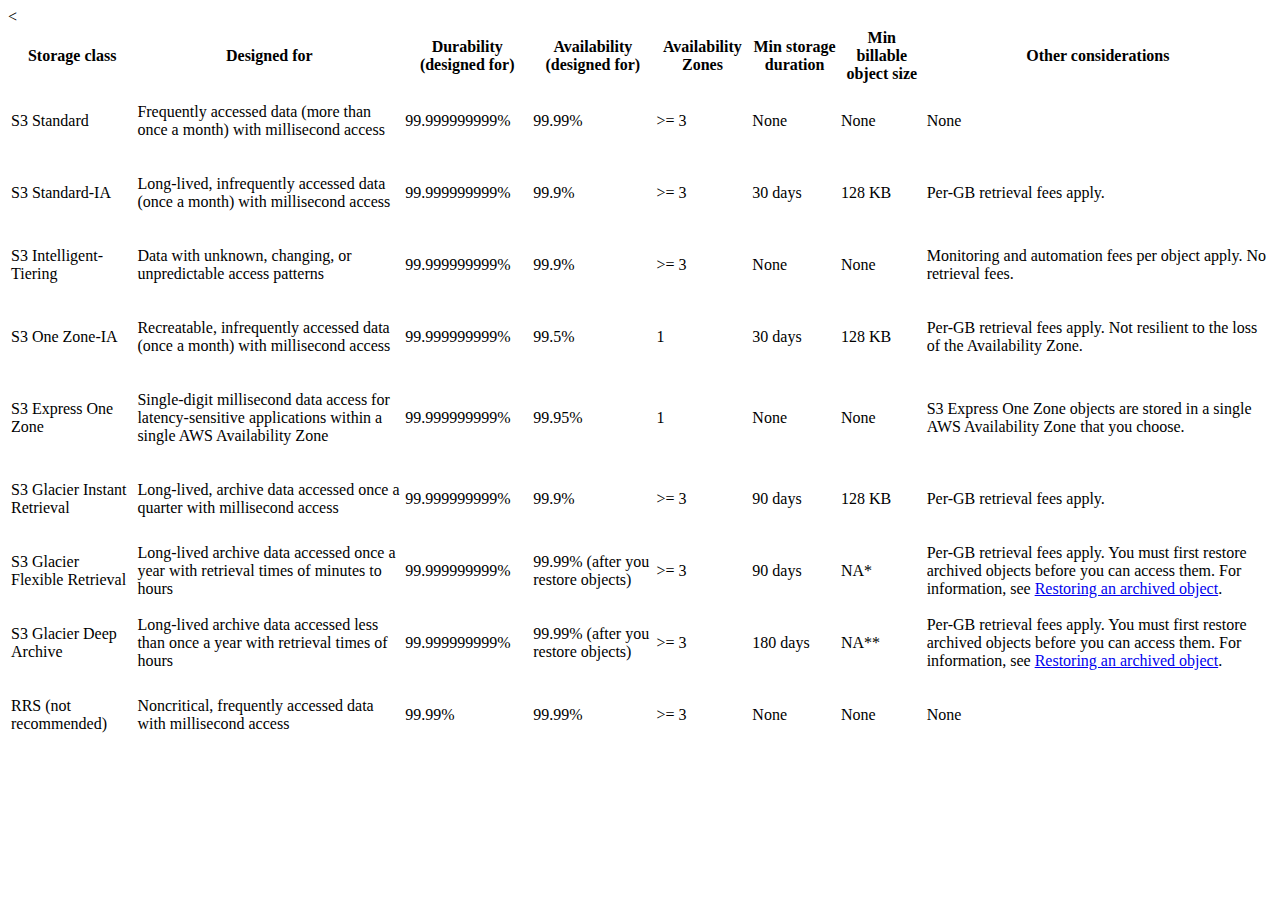
<file: tableawsclass.html>
<!DOCTYPE html>
<<!DOCTYPE html>
<html>
<head>
	<meta charset="utf-8">
	<meta name="viewport" content="width=device-width, initial-scale=1">
	<title></title>
</head>
<body>

	<table id="w1944aac24c18c19b7"><thead>
          <tr>
            <th>Storage class</th>
            <th>Designed for</th>
            <th>Durability (designed for)</th>
            <th>Availability (designed for)</th>
            <th>Availability Zones</th>
            <th>Min storage duration</th>
            <th>Min billable object size</th>
            <th>Other considerations </th>
          </tr>
        </thead>
          <tbody><tr>
            <td tabindex="-1">
              <p>S3 Standard</p>
            </td>
            <td tabindex="-1">
              <p>Frequently accessed data (more than once a month) with millisecond access</p>
            </td>
            <td tabindex="-1">
              <p>99.999999999% </p>
            </td>
            <td tabindex="-1">
              <p>99.99%</p>
            </td>
            <td tabindex="-1">
              <p>&gt;= 3</p>
            </td>
            <td tabindex="-1">
              <p>None</p>
            </td>
            <td tabindex="-1">
              <p>None</p>
            </td>
            <td tabindex="-1">
              <p>None</p>
            </td>
          </tr>
          <tr>
            <td tabindex="-1">
              <p>S3 Standard-IA</p>
            </td>
            <td tabindex="-1">
              <p>Long-lived, infrequently accessed data (once a month) with millisecond
                access</p>
            </td>
            <td tabindex="-1">
              <p>99.999999999% </p>
            </td>
            <td tabindex="-1">
              <p>99.9%</p>
            </td>
            <td tabindex="-1">
              <p>&gt;= 3</p>
            </td>
            <td tabindex="-1">
              <p>30 days</p>
            </td>
            <td tabindex="-1">
              <p>128 KB</p>
            </td>
            <td tabindex="-1">
              <p>Per-GB retrieval fees apply. </p>
            </td>
          </tr>
          <tr>
            <td tabindex="-1">
              <p>S3 Intelligent-Tiering</p>
            </td>
            <td tabindex="-1">
              <p>Data with unknown, changing, or unpredictable access patterns</p>
            </td>
            <td tabindex="-1">
              <p>99.999999999%</p>
            </td>
            <td tabindex="-1">
              <p>99.9%</p>
            </td>
            <td tabindex="-1">
              <p>&gt;= 3</p>
            </td>
            <td tabindex="-1">
              <p>None</p>
            </td>
            <td tabindex="-1">
              <p>None</p>
            </td>
            <td tabindex="-1">
              <p>Monitoring and automation fees per object apply. No retrieval fees.</p>
            </td>
          </tr>
          <tr>
            <td tabindex="-1">
              <p>S3 One Zone-IA</p>
            </td>
            <td tabindex="-1">
              <p>Recreatable, infrequently accessed data (once a month) with millisecond
                access</p>
            </td>
            <td tabindex="-1">
              <p>99.999999999% </p>
            </td>
            <td tabindex="-1">
              <p>99.5%</p>
            </td>
            <td tabindex="-1">
              <p>1</p>
            </td>
            <td tabindex="-1">
              <p>30 days</p>
            </td>
            <td tabindex="-1">
              <p>128 KB</p>
            </td>
            <td tabindex="-1">
              <p>Per-GB retrieval fees apply. Not resilient to the loss of the Availability
                Zone.</p>
            </td>
          </tr>
          <tr>
            <td tabindex="-1">
              <p>S3 Express One Zone</p>
            </td>
            <td tabindex="-1">
              <p>Single-digit millisecond data access for latency-sensitive applications within a single AWS Availability Zone</p>
            </td>
            <td tabindex="-1">
              <p>99.999999999% </p>
            </td>
            <td tabindex="-1">
              <p>99.95%</p>
            </td>
            <td tabindex="-1">
              <p>1</p>
            </td>
            <td tabindex="-1">
              <p>None</p>
            </td>
            <td tabindex="-1">
              <p>None</p>
            </td>
            <td tabindex="-1">
              <p>S3 Express One Zone objects are stored in a single AWS Availability Zone that you
                choose. </p>
            </td>
          </tr>
          <tr>
            <td tabindex="-1">
              <p>S3 Glacier Instant Retrieval</p>
            </td>
            <td tabindex="-1">Long-lived, archive data accessed once a quarter with millisecond access</td>
            <td tabindex="-1">99.999999999% </td>
            <td tabindex="-1">
              <p>99.9%</p>
            </td>
            <td tabindex="-1">
              <p>&gt;= 3</p>
            </td>
            <td tabindex="-1">
              <p>90 days</p>
            </td>
            <td tabindex="-1">
              <p>128 KB</p>
            </td>
            <td tabindex="-1">Per-GB retrieval fees apply.</td>
          </tr>
          <tr>
            <td tabindex="-1">
              <p>S3 Glacier Flexible Retrieval</p>
            </td>
            <td tabindex="-1">Long-lived archive data accessed once a year with retrieval times of minutes to
              hours</td>
            <td tabindex="-1">99.999999999% </td>
            <td tabindex="-1">
              <p>99.99% (after you restore objects)</p>
            </td>
            <td tabindex="-1">
              <p>&gt;= 3</p>
            </td>
            <td tabindex="-1">
              <p>90 days</p>
            </td>
            <td tabindex="-1">
              <p>NA*</p>
            </td>
            <td tabindex="-1">Per-GB retrieval fees apply. You must first restore archived objects before you
              can access them. For information, see <a href="./restoring-objects.html">Restoring an archived object</a>.</td>
          </tr>
          <tr>
            <td tabindex="-1">
              <p>S3 Glacier Deep Archive</p>
            </td>
            <td tabindex="-1">Long-lived archive data accessed less than once a year with retrieval times of
              hours</td>
            <td tabindex="-1">99.999999999% </td>
            <td tabindex="-1">
              <p>99.99% (after you restore objects)</p>
            </td>
            <td tabindex="-1">
              <p>&gt;= 3</p>
            </td>
            <td tabindex="-1">
              <p>180 days</p>
            </td>
            <td tabindex="-1">
              <p>NA**</p>
            </td>
            <td tabindex="-1">Per-GB retrieval fees apply. You must first restore archived objects before you
              can access them. For information, see <a href="./restoring-objects.html">Restoring an archived object</a>.</td>
          </tr>
          <tr>
            <td tabindex="-1">
              <p>RRS (not recommended)</p>
            </td>
            <td tabindex="-1">
              <p>Noncritical, frequently accessed data with millisecond access</p>
            </td>
            <td tabindex="-1">
              <p>99.99% </p>
            </td>
            <td tabindex="-1">
              <p>99.99%</p>
            </td>
            <td tabindex="-1">
              <p>&gt;= 3</p>
            </td>
            <td tabindex="-1">
              <p>None</p>
            </td>
            <td tabindex="-1">
              <p>None</p>
            </td>
            <td tabindex="-1">
              <p>None</p>
            </td>
          </tr>
        </tbody></table>

</body>
</html>
</file>
